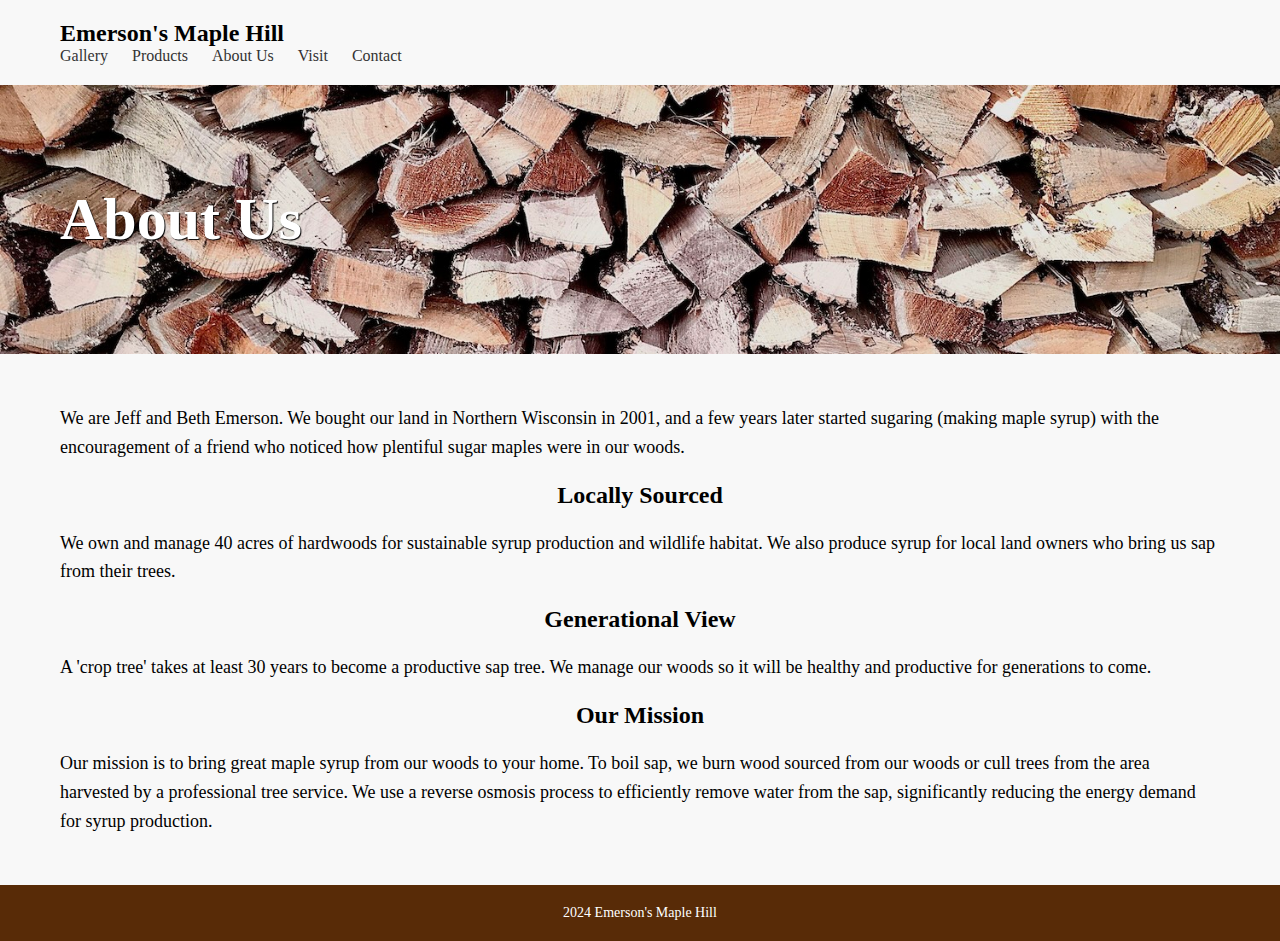
<file: about.html>
<!DOCTYPE html>
<html lang="en">
<head>
    <meta charset="UTF-8">
    <meta name="viewport" content="width=device-width, initial-scale=1.0">
    <title>Emerson's Maple Hill</title>
    <link rel="shortcut icon" type="image/x-icon" href="images/favicon.ico">
    <link rel="stylesheet" href="styles.css">

</head>
<body>
    <header>
        <div class="container">
            <h2>Emerson's Maple Hill</h2>
             <nav>  
                <ul>
                    <li><a href="index.html">Gallery</a></li>
                    <li><a href="products.html">Products</a></li>
                    <li><a href="about.html">About Us</a></li>
                    <li><a href="visit.html">Visit</a></li>
                    <li><a href="contact.html">Contact</a></li>
                </ul>
            </nav>
        </div>
    </header>

    <section id="hero" class="about">
        <div class="container">
            <h2>About Us</h2>            
        </div>
    </section> 

    <section id="info">
        <div class="container">
    
            <p>We are Jeff and Beth Emerson. We bought our land in Northern Wisconsin in 2001, and a few years later started sugaring (making maple syrup) with the encouragement of a friend who noticed how plentiful sugar maples were in our woods.</p>
            <h2>Locally Sourced</h3>
            <p>We own and manage 40 acres of hardwoods for sustainable syrup production and wildlife habitat. 
            We also produce syrup for local land owners who bring us sap from their trees.</p>
            <h2>Generational View</h2>
            <p>A 'crop tree' takes at least 30 years to become a productive sap tree.
                We manage our woods so it will be healthy and productive for generations to come.</p>
            <h2>Our Mission</h2>
            <p>Our mission is to bring great maple syrup from our woods to your home. To boil sap, we burn wood sourced from our woods or cull trees from the area harvested by a professional tree service. We use a reverse osmosis process to efficiently remove water from the sap, significantly reducing the energy demand for syrup production.</p>
        </div>
    </section>

    <footer>
        <div class="container">
            <p>2024 Emerson's Maple Hill</p>
        </div>
    </footer>
</body>
</html>
</file>
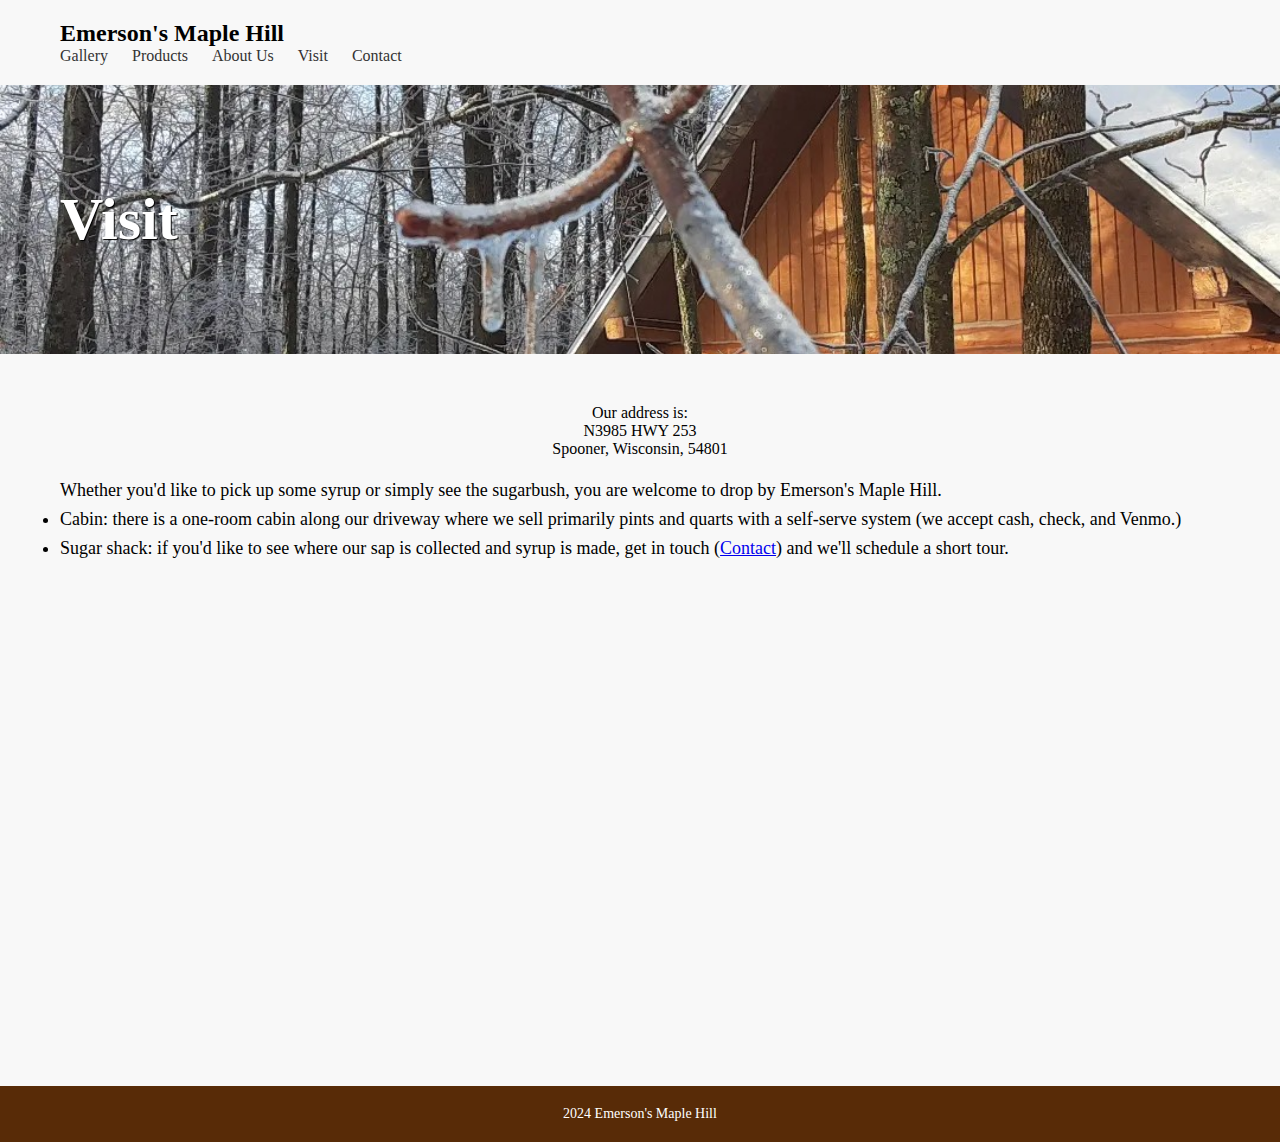
<file: visit.html>
<!DOCTYPE html>
<html lang="en">
<head>
    <meta charset="UTF-8">
    <meta name="viewport" content="width=device-width, initial-scale=1.0">
    <title>Emerson's Maple Hill</title>
    <link rel="shortcut icon" type="image/x-icon" href="images/favicon.ico">
    <link rel="stylesheet" href="styles.css">

</head>
<body>
    <header>
        <div class="container">
            <h2>Emerson's Maple Hill</h2>
             <nav>  
                <ul>
                    <li><a href="index.html">Gallery</a></li>
                    <li><a href="products.html">Products</a></li>
                    <li><a href="about.html">About Us</a></li>
                    <li><a href="visit.html">Visit</a></li>
                    <li><a href="contact.html">Contact</a></li>
                </ul>
            </nav>
        </div>
    </header>

    <section id="hero" class="visit">
        <div class="container">
            <h2>Visit</h2> 
                       
        </div>
    </section> 

    <section id="info">
        <div class="container">
            Our address is:<br>N3985 HWY 253<br>Spooner, Wisconsin, 54801<br><br><p>Whether you'd like to pick up some syrup or simply see the sugarbush, you are welcome to drop by Emerson's Maple Hill.<br><li>Cabin: there is a one-room cabin along our driveway where we sell primarily pints and quarts with a self-serve system (we accept cash, check, and Venmo.)</li>
            <li>Sugar shack: if you'd like to see where our sap is collected and syrup is made, get in touch (<a href="contact.html">Contact</a>) and we'll schedule a short tour.</li>
            </p>
            <h2></h2>
            
        </div>
        <iframe class="map" src="https://www.google.com/maps/embed?pb=!1m18!1m12!1m3!1d16368.327265227268!2d-91.87065074996332!3d45.789452210716355!2m3!1f0!2f0!3f0!3m2!1i1024!2i768!4f13.1!3m3!1m2!1s0x52ac4d4cc48c2f4d%3A0x8b413aac1e368ef6!2sEmerson&#39;s%20Maplehill%20Sugarbush!5e0!3m2!1sen!2sus!4v1708728966711!5m2!1sen!2sus" width="600" height="450" style="border:0;" allowfullscreen="" loading="lazy" referrerpolicy="no-referrer-when-downgrade"></iframe>

    </section>

    <footer>
        <div class="container">
            <p>2024 Emerson's Maple Hill</p>
        </div>
    </footer>
</body>
</html>
</file>
<file: styles.css>
/* Reset Styles */
* {
    margin: 0;
    padding: 0;
    box-sizing: border-box;
}

body {
    font-family: Georgia, 'Times New Roman', Times, serif;
}

.container {
    max-width: 1200px;
    margin: 0 auto;
    padding: 0 20px;
}

/* Header Styles */
header {
    background-color: #f8f8f8;
    padding: 20px 0;
}

header h1 {
    color: #333;
}

nav ul {
    list-style-type: none;
}

nav ul li {
    display: inline;
    margin-right: 20px;
}

nav ul li a {
    text-decoration: none;
    color: #333;
}

/* Hero Section Styles */
#hero {
    background-image: url('images/maple-tree.jpeg');
    background-size: cover;
    color: #fff;
    text-align: left;
    padding: 100px 0;
    background-position: center center;
    
}

#hero h2 {
    font-size: 60px;
    margin-bottom: 0px;
    text-shadow: 1px 1px 1px  rgba(0,0,0,1); /* Add text shadow */
    color: white;
    background-color: rgba(0, 0, 0, 0);
}


#hero.about {
    background-image: url('images/wood.jpeg');
}

#hero.visit {
    background-image: url('images/cabin.jpg');
}

#hero.products {
    background-image: url('images/shelved-syrup.png');

}


/* About Section Styles */
#info {
    padding: 50px 0;
    background-color: #f8f8f8;
    text-align: center;

}


#info h2 {
    margin: 20px;
}

#info p {
    font-size: 18px;
    line-height: 1.6;
    text-align: left;
}
#info li {
    font-size: 18px;
    line-height: 1.6;
    text-align: left;
}

.map{
    width: 80vw;
}
/* Footer Styles */
footer {
    background-color: #582b07;
    color: #fff;
    padding: 20px 0;
    text-align: center;
}

footer p {
    font-size: 14px;
}

.form-group {
    margin-bottom: 20px;
}

label {
    display: block;
    font-weight: bold;
}

input[type="text"],
input[type="email"],
textarea {
    width: 100%;
    padding: 10px;
    border: 1px solid #ccc;
    border-radius: 5px;
}

button[type="submit"] {
    background-color: #ff9900;
    color: #fff;
    padding: 10px 20px;
    border: none;
    border-radius: 5px;
    cursor: pointer;
}


/* Gallery grid */
.gallery {
    display: grid;
    grid-template-columns: repeat(auto-fill, minmax(200px, 1fr));
    gap: 16px; /* Comfortable spacing */
    margin: 16px;
    align-items: center; /* Center items vertically */

  }
  
  .gallery img {
    width: 100%;
    height: auto;
    cursor: pointer;
  }
  
  /* Lightbox styles */
  .lightbox {
    display: none; /* Hidden by default */
    position: fixed;
    z-index: 999;
    padding-top: 70px;
    left: 0;
    top: 0;
    width: 100%;
    height: 100%;
    overflow: auto;
    background-color: rgba(0,0,0,0.9);
  }
  
  .lightbox-content {
    margin: auto;
    display: block;
    max-width: 85vw;
    max-height: 80vh;
  }
  
  .close {
    position: absolute;
    top: 10px;
    right: 20px;
    color: #f1f1f1;
    font-size: 30px;
    cursor: pointer;
  }
  
  /* Caption */
  #caption {
    margin: auto;
    display: block;
    width: 80%;
    max-width: 700px;
    text-align: center;
    color: #ccc;
    padding: 10px 0;
  }
  
  /* Navigation buttons */
  .prev, .next {
    cursor: pointer;
    position: absolute;
    top: 50%;
    width: auto;
    padding: 16px;
    margin-top: -50px;
    color: white;
    font-weight: bold;
    font-size: 20px;
    transition: 0.6s ease;
    border-radius: 0 3px 3px 0;
    user-select: none;
  }
  
  .next {
    right: 0;
    border-radius: 3px 0 0 3px;
  }
  
  .prev {
    left: 0;
  }
  
  .prev:hover, .next:hover {
    background-color: rgba(0,0,0,0.8);
  }
</file>
